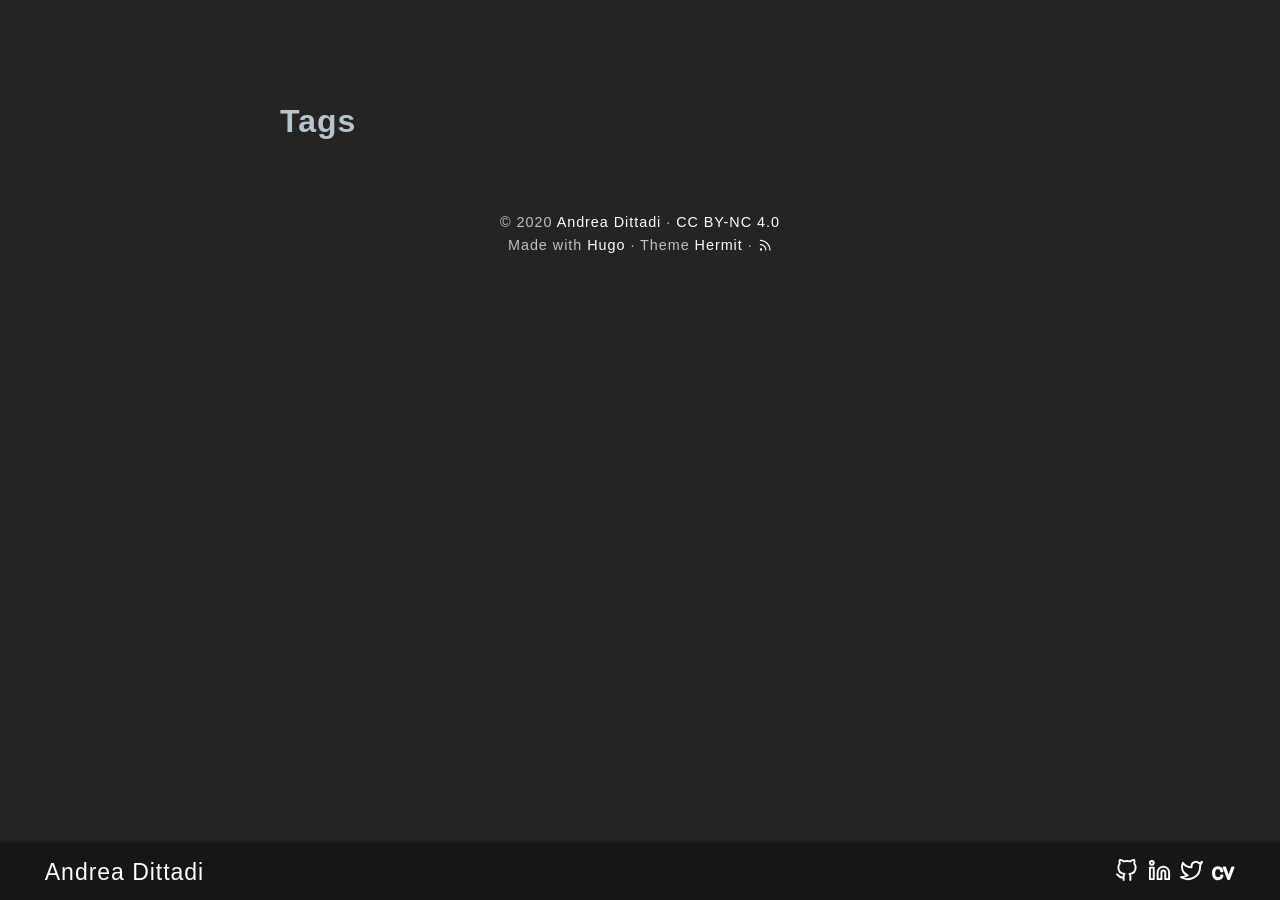
<file: tags/index.html>
<!DOCTYPE html>
<html lang="en-us">

<head>
	<meta charset="UTF-8">
	<meta name="viewport" content="width=device-width, initial-scale=1.0">
	<meta http-equiv="X-UA-Compatible" content="ie=edge">
	<meta name="theme-color" content="#494f5c">
	<meta name="msapplication-TileColor" content="#494f5c">
<meta itemprop="name" content="Tags">
<meta itemprop="description" content=""><meta property="og:title" content="Tags" />
<meta property="og:description" content="" />
<meta property="og:type" content="website" />
<meta property="og:url" content="https://addtt.github.io/tags/" />

<meta name="twitter:card" content="summary"/>
<meta name="twitter:title" content="Tags"/>
<meta name="twitter:description" content=""/>

	<link rel="apple-touch-icon" sizes="180x180" href="/apple-touch-icon.png">
	<link rel="icon" type="image/png" sizes="32x32" href="/favicon-32x32.png">
	<link rel="icon" type="image/png" sizes="16x16" href="/favicon-16x16.png">
	<link rel="manifest" href="/site.webmanifest">
	<link rel="mask-icon" href="/safari-pinned-tab.svg" color="">
	<link rel="shortcut icon" href="/favicon.ico">

	<title>Tags</title>
	<link rel="alternate" type="application/rss+xml" href="https://addtt.github.io/tags/index.xml" title="Tags" />
	<link rel="stylesheet" href="https://addtt.github.io/css/style.min.37c7fc48831344699ad997367eba75ee740a869ae44115b349220da0ba2af380.css" integrity="sha256-N8f8SIMTRGma2Zc2frp17nQKhprkQRWzSSINoLoq84A=" crossorigin="anonymous">
</head>

<body id="page">
	
	<header id="site-header" class="animated slideInUp faster">
		<div class="hdr-wrapper section-inner">
			<div class="hdr-left">
				<div class="site-branding">
					<a href="https://addtt.github.io">Andrea Dittadi</a>
				</div>
				<nav class="site-nav hide-in-mobile">
					

				</nav>
			</div>
			<div class="hdr-right hdr-icons">
				<span class="hdr-social hide-in-mobile"><a href="https://github.com/addtt/" target="_blank" rel="noopener me" title="Github"><svg xmlns="http://www.w3.org/2000/svg" class="feather" width="24" height="24" viewBox="0 0 24 24" fill="none" stroke="currentColor" stroke-width="2" stroke-linecap="round" stroke-linejoin="round"><path d="M9 19c-5 1.5-5-2.5-7-3m14 6v-3.87a3.37 3.37 0 0 0-.94-2.61c3.14-.35 6.44-1.54 6.44-7A5.44 5.44 0 0 0 20 4.77 5.07 5.07 0 0 0 19.91 1S18.73.65 16 2.48a13.38 13.38 0 0 0-7 0C6.27.65 5.09 1 5.09 1A5.07 5.07 0 0 0 5 4.77a5.44 5.44 0 0 0-1.5 3.78c0 5.42 3.3 6.61 6.44 7A3.37 3.37 0 0 0 9 18.13V22"></path></svg></a><a href="https://www.linkedin.com/in/andrea-dittadi-515696a0/" target="_blank" rel="noopener me" title="Linkedin"><svg xmlns="http://www.w3.org/2000/svg" class="feather" width="24" height="24" viewBox="0 0 24 24" fill="none" stroke="currentColor" stroke-width="2" stroke-linecap="round" stroke-linejoin="round"><path d="M16 8a6 6 0 0 1 6 6v7h-4v-7a2 2 0 0 0-2-2 2 2 0 0 0-2 2v7h-4v-7a6 6 0 0 1 6-6z"></path><rect x="2" y="9" width="4" height="12"></rect><circle cx="4" cy="4" r="2"></circle></svg></a><a href="https://twitter.com/andrea_dittadi" target="_blank" rel="noopener me" title="Twitter"><svg xmlns="http://www.w3.org/2000/svg" class="feather" width="24" height="24" viewBox="0 0 24 24" fill="none" stroke="currentColor" stroke-width="2" stroke-linecap="round" stroke-linejoin="round"><path d="M23 3a10.9 10.9 0 0 1-3.14 1.53 4.48 4.48 0 0 0-7.86 3v1A10.66 10.66 0 0 1 3 4s-4 9 5 13a11.64 11.64 0 0 1-7 2c9 5 20 0 20-11.5a4.5 4.5 0 0 0-.08-.83A7.72 7.72 0 0 0 23 3z"></path></svg></a><a href="CV.pdf" target="_blank" rel="noopener me" title="Cv"><svg xmlns="http://www.w3.org/2000/svg" class="feather" width="24" height="24" viewBox="-1 -6 24 19" fill="currentColor" stroke="currentColor" stroke-width="2" stroke-linecap="round" stroke-linejoin="round"><path d="M 8.569 8.625 L 9.86 8.625 A 3.805 3.805 0 0 1 9.164 10.652 A 4.347 4.347 0 0 1 7.529 12.052 A 5.094 5.094 0 0 1 7.463 12.084 Q 6.401 12.601 5.189 12.601 A 5.546 5.546 0 0 1 3.471 12.347 A 4.464 4.464 0 0 1 1.398 10.939 Q 0 9.277 0 6.469 L 0 6.065 A 8.735 8.735 0 0 1 0.152 4.397 A 6.729 6.729 0 0 1 0.629 2.886 A 5.176 5.176 0 0 1 1.531 1.507 A 4.597 4.597 0 0 1 2.432 0.753 Q 3.605 0 5.177 0 A 5.501 5.501 0 0 1 6.739 0.212 A 4.351 4.351 0 0 1 8.473 1.191 Q 9.771 2.381 9.86 4.324 L 8.569 4.324 Q 8.479 2.898 7.541 2.022 A 3.222 3.222 0 0 0 5.611 1.167 A 4.299 4.299 0 0 0 5.177 1.146 A 4.021 4.021 0 0 0 3.927 1.331 A 3.191 3.191 0 0 0 2.353 2.46 A 4.43 4.43 0 0 0 1.648 3.867 Q 1.46 4.48 1.39 5.216 A 9.741 9.741 0 0 0 1.348 6.143 L 1.348 6.536 A 8.669 8.669 0 0 0 1.456 7.952 Q 1.581 8.704 1.849 9.31 A 4.124 4.124 0 0 0 2.353 10.164 A 3.271 3.271 0 0 0 4.737 11.446 A 4.732 4.732 0 0 0 5.189 11.467 A 4.116 4.116 0 0 0 6.33 11.315 A 3.288 3.288 0 0 0 7.541 10.675 A 2.775 2.775 0 0 0 8.561 8.723 A 3.473 3.473 0 0 0 8.569 8.625 Z M 12.601 0.225 L 16.329 10.523 L 20.024 0.225 L 21.405 0.225 L 16.868 12.376 L 15.779 12.376 L 11.219 0.225 L 12.601 0.225 Z"/></svg>
</a></span><button id="menu-btn" class="hdr-btn" title="Menu"><svg xmlns="http://www.w3.org/2000/svg" width="24" height="24" viewBox="0 0 24 24" fill="none" stroke="currentColor" stroke-width="2" stroke-linecap="round" stroke-linejoin="round" class="feather feather-menu"><line x1="3" y1="12" x2="21" y2="12"></line><line x1="3" y1="6" x2="21" y2="6"></line><line x1="3" y1="18" x2="21" y2="18"></line></svg></button>
			</div>
		</div>
	</header>
	<div id="mobile-menu" class="animated fast">
		<ul>
		</ul>
	</div>


	<main class="site-main section-inner thin animated fadeIn faster">
		<h1>Tags</h1>
	</main>

	<footer id="site-footer" class="section-inner thin animated fadeIn faster">
		<p>&copy; 2020 <a href="https://addtt.github.io">Andrea Dittadi</a> &#183; <a href="https://creativecommons.org/licenses/by-nc/4.0/" target="_blank" rel="noopener">CC BY-NC 4.0</a></p>
		<p>
			Made with <a href="https://gohugo.io/" target="_blank" rel="noopener">Hugo</a> &#183; Theme <a href="https://github.com/Track3/hermit" target="_blank" rel="noopener">Hermit</a> &#183; <a href="https://addtt.github.io/posts/index.xml" target="_blank" title="rss"><svg xmlns="http://www.w3.org/2000/svg" width="24" height="24" viewBox="0 0 24 24" fill="none" stroke="currentColor" stroke-width="2" stroke-linecap="round" stroke-linejoin="round" class="feather feather-rss"><path d="M4 11a9 9 0 0 1 9 9"></path><path d="M4 4a16 16 0 0 1 16 16"></path><circle cx="5" cy="19" r="1"></circle></svg></a>
		</p>
	</footer>



	<script src="https://addtt.github.io/js/bundle.min.4a9a0ac3d2217822c7865b4161e6c2a71de1d70492264337755427898dd718f6.js" integrity="sha256-SpoKw9IheCLHhltBYebCpx3h1wSSJkM3dVQniY3XGPY=" crossorigin="anonymous"></script>
	

</body>

</html>
</file>
